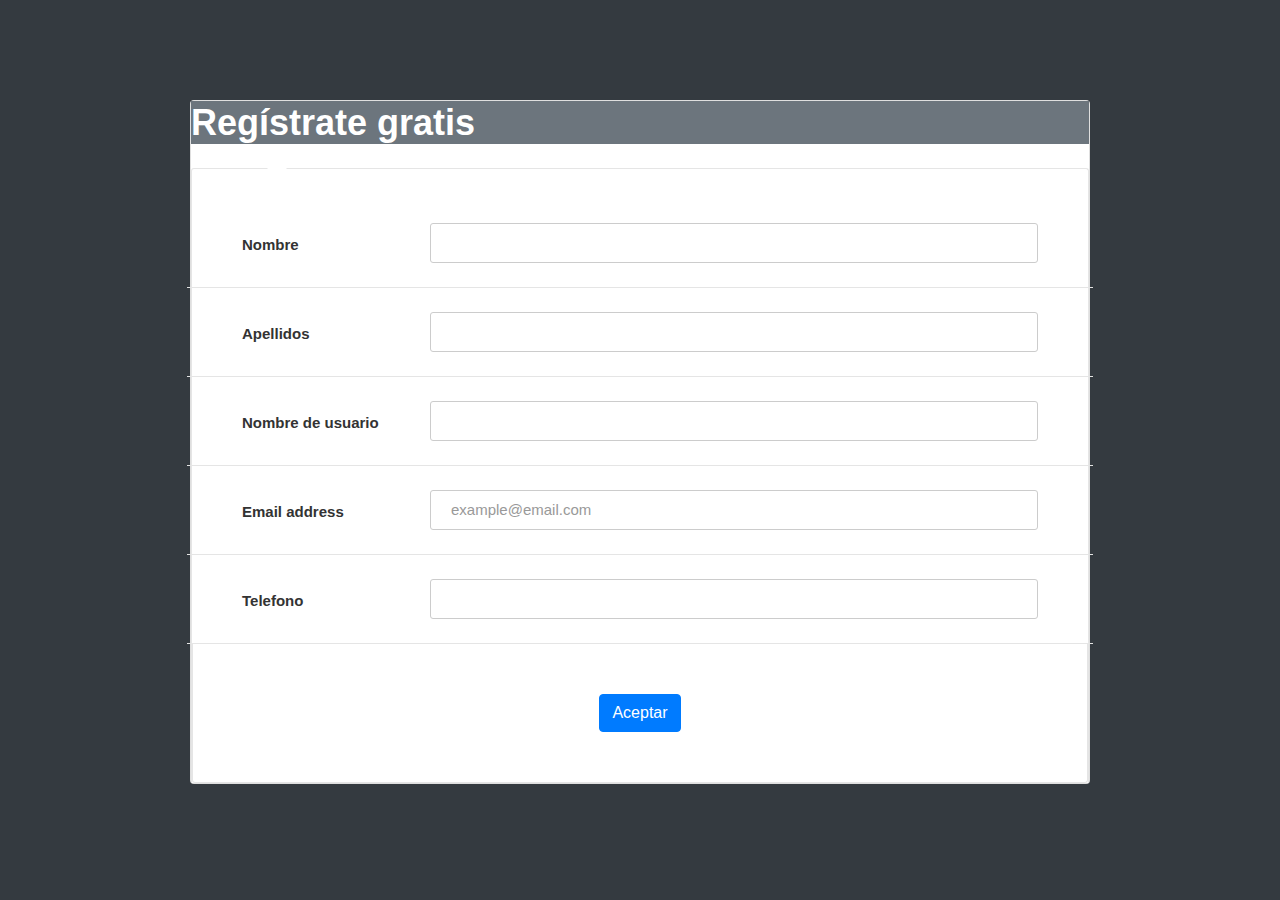
<file: findthem/src/main/resources/templates/editaccount.html>
<!DOCTYPE html>
<html lang="en">
    <!DOCTYPE html>
    <html lang="en">
    
    <head>
        <!-- Required meta tags-->
        <meta charset="UTF-8">
        <meta name="viewport" content="width=device-width, initial-scale=1, shrink-to-fit=no">
        <meta name="description" content="Colorlib Templates">
        <meta name="author" content="Colorlib">
        <meta name="keywords" content="Colorlib Templates">
    
        <!-- Title Page-->
        <title>Register</title>
    
        <!-- Font special for pages-->
        <link href="https://fonts.googleapis.com/css?family=Open+Sans:300,300i,400,400i,600,600i,700,700i,800,800i" rel="stylesheet">

        <link rel="icon" type="image/png" href="../static/img/icono.png" th:href="@{/img/icono.png}"/>
    
        <!-- Main CSS-->
        <link href="../static/css/main.css" rel="stylesheet" media="all" th:href="@{/css/main.css}">
        <link rel="stylesheet" href="../static/css/bootstrap.min.css" th:href="@{/css/bootstrap.min.css}">
    </head>
    
    <body>
        <div class="page-wrapper bg-dark p-t-100 p-b-50">
            <div class="wrapper wrapper--w900">
                <div class="card card-6">
                    <div class="card-heading">
                        <h2 class="title bg-secondary">Regístrate gratis</h2>
                    </div>
                    <div class="card-body">
                        <form action="#" th:action="@{/updateAccount}" th:object="${user}" method="POST">
                            <div class="form-row">
                                <div class="name">Nombre</div>
                                <div class="value">
                                    <input class="input--style-6" type="text" th:field="*{name}" name="name" th:errorclass="'form-control alert-danger'">
                                </div>
                            </div>
                            <div class="form-row">
                                <div class="name">Apellidos</div>
                                <div class="value">
                                    <input class="input--style-6" type="text" th:field="*{surname}" name="surname" th:errorclass="'form-control alert-danger'">
                                </div>
                            </div>
                            <div class="form-row">
                                <div class="name">Nombre de usuario</div>
                                <div class="value">
                                    <input class="input--style-6" type="text" th:field="*{username}" name="username" th:errorclass="'form-control alert-danger'">
                                </div>
                            </div>
                            <div class="form-row">
                                <div class="name">Email address</div>
                                <div class="value">
                                    <div class="input-group">
                                        <input class="input--style-6" type="email" name="email" th:field="*{email}" placeholder="example@email.com" th:errorclass="'form-control alert-danger'">
                                    </div>
                                </div>
                            </div>
                            <div class="form-row">
                                <div class="name">Telefono</div>
                                <div class="value">
                                    <input class="input--style-6" type="text" th:field="*{phone}" name="phone" th:errorclass="'form-control alert-danger'">
                                </div>
                            </div>

                            <input type="hidden" th:field="*{password}"/>

                            <div class="card-footer text-center">
                                <button class="btn btn-primary" type="submit">Aceptar</button>
                            </div>
                        </form>
                    </div>
                </div>
            </div>
        </div>
    
        <script src="../static/js/jquery.min.js" th:src="@{/js/jquery.min.js}"></script>
        <script src="../static/js/global.js" th:src="@{/js/global.js}"></script>
    </body>
    </html>
</html>
</file>
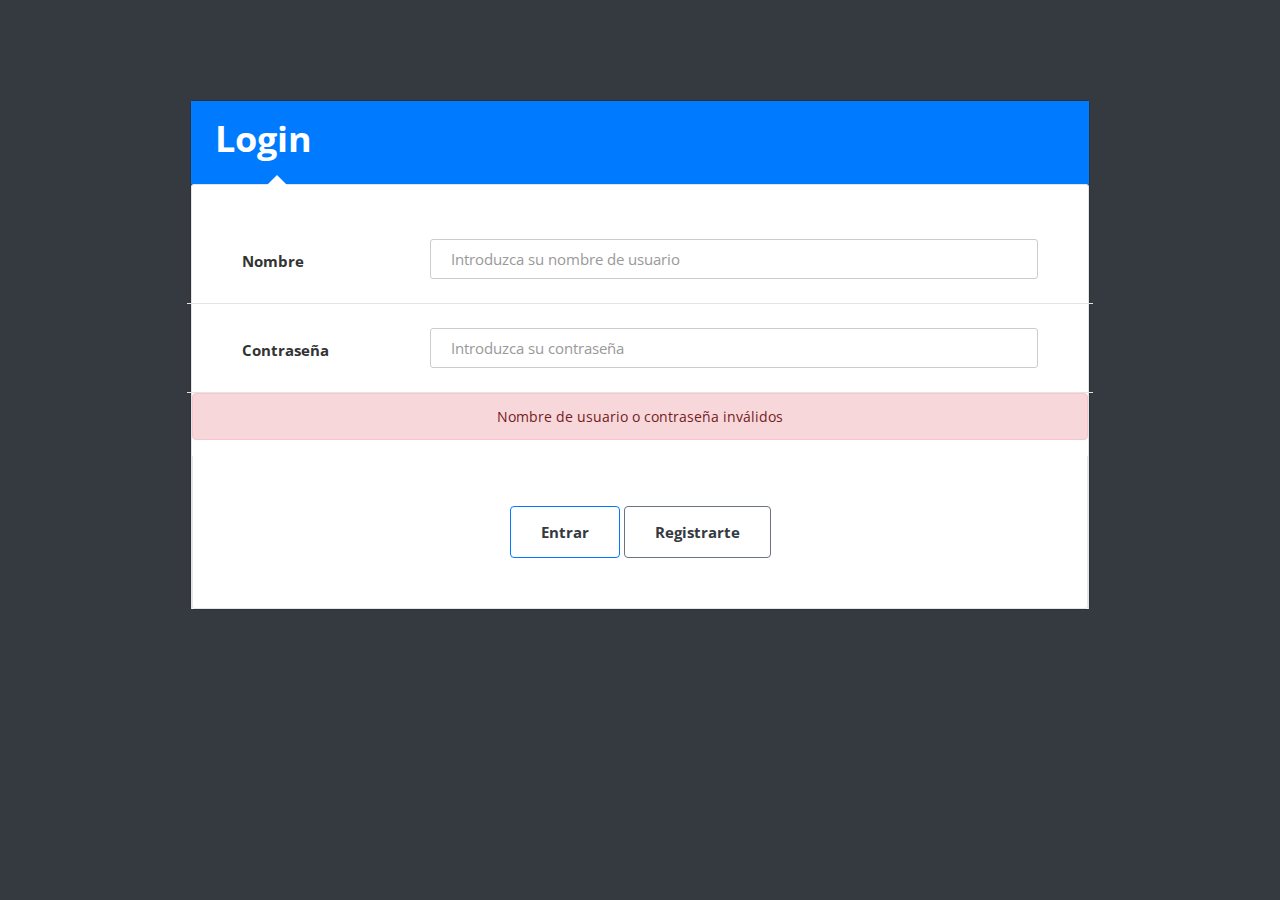
<file: findthem/src/main/resources/templates/login1.html>
<!DOCTYPE html>
<html lang="en">
    <!DOCTYPE html>
    <html lang="en">
    
    <head>
        <!-- Required meta tags-->
        <meta charset="UTF-8">
        <meta name="viewport" content="width=device-width, initial-scale=1, shrink-to-fit=no">
        <meta name="description" content="Colorlib Templates">
        <meta name="author" content="Colorlib">
        <meta name="keywords" content="Colorlib Templates">
    
        <!-- Title Page-->
        <title>Login</title>
    
        <!-- Font special for pages-->
		<link href="https://fonts.googleapis.com/css?family=Open+Sans:300,300i,400,400i,600,600i,700,700i,800,800i" rel="stylesheet">
		<link rel="stylesheet" href="../static/css/bootstrap.min.css" th:href="@{/css/bootstrap.min.css}">
    
        <!-- Main CSS-->
        <link href="../static/css/main.css" rel="stylesheet" media="all" th:href="@{/css/main.css}">
    </head>
    
    <body>
        <div class="page-wrapper bg-dark p-t-100 p-b-50">
            <div class="wrapper wrapper--w900">
                <div class="card card-6">
                    <div class="card-heading bg-primary">
                        <h2 class="title ml-4 mt-3">Login</h2>
                    </div>
                    <div class="card-body">
                        <form class="login100-form validate-form" th:action="@{/logincheck}" method="POST">
                            <div class="form-row">
                                <div class="name">Nombre</div>
                                <div class="value" data-validate = "Valid email is required: ex@abc.xyz">
                                    <input class="input--style-6" type="text" name="username" placeholder="Introduzca su nombre de usuario">
                                </div>
                            </div>
                            <div class="form-row">
                                <div class="name">Contraseña</div>
                                <div class="value">
                                    <div class="input-group" data-validate = "Password is required">
										<input class="input--style-6" type="password" name="password" placeholder="Introduzca su contraseña">
                                    </div>
                                </div>
							</div>
							
                            <div th:if="${error!=null}" class="alert alert-danger text-center" role="alert">Nombre de usuario o contraseña inválidos</div>
                            
							<div class="card-footer text-center">
								<button class="btn btn-outline-primary text-dark" type="submit">Entrar</button>
								<a th:href="@{/registro}"><button type="button" class="btn btn-outline-secondary text-dark" >Registrarte</button></a>
							</div>
                        </form>
                        
                        
                        
                    </div>
				</div>
			</div>
		</div>
		
        <script src="../static/js/jquery.min.js" th:src="@{/js/jquery.min.js}"></script>
        <script src="../static/js/global.js" th:src="@{/js/global.js}"></script>
    </body>
    </html>
</html>
</file>
